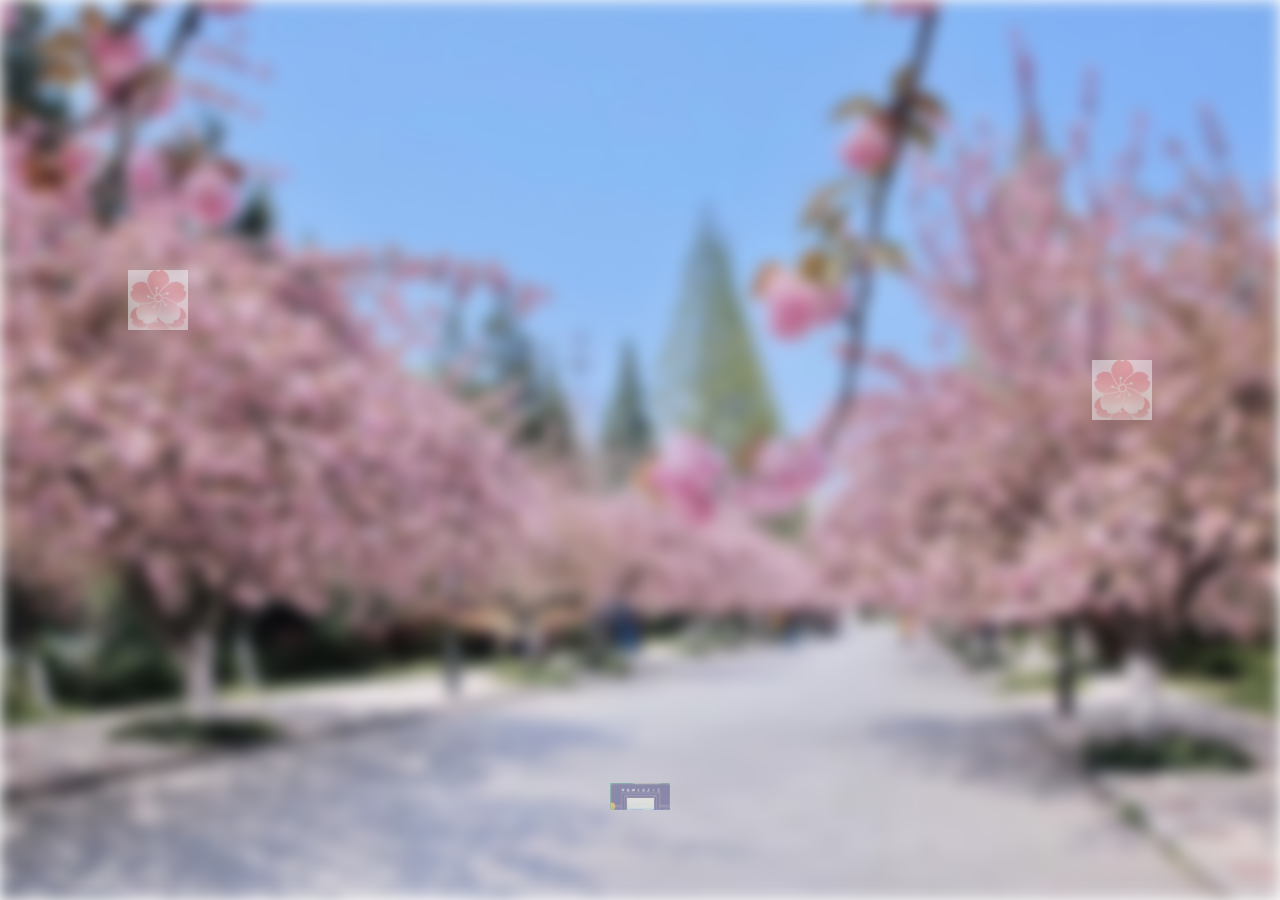
<file: sakura-portal-site/index.html>
<!DOCTYPE html>
<html lang="en">
<head>
  <meta charset="UTF-8" />
  <meta name="viewport" content="width=device-width, initial-scale=1.0"/>
  <title>Sakura Portal</title>
  <link rel="stylesheet" href="style.css"/>
</head>
<body>
  <div class="background"></div>

  <!-- Sakura Icon Left -->
  <a href="https://www.bilibili.com/" target="_blank">
    <img src="icons/sakura-icon.png" class="icon sakura-left" />
  </a>

  <!-- Sakura Icon Right -->
  <img src="icons/sakura-icon.png" class="icon sakura-right" id="video-trigger"/>

  <!-- Video Hidden -->
  <video id="sakura-video" class="video" controls>
    <source src="donghua.mp4" type="video/mp4" />
    Your browser does not support the video tag.
  </video>

  <!-- Gate Icon -->
  <a href="https://chat.qwen.ai/" target="_blank">
    <img src="icons/gate-icon.png" class="icon gate-center"/>
  </a>

  <script src="script.js"></script>
</body>
</html>
</file>
<file: sakura-portal-site/style.css>
body, html {
  margin: 0;
  padding: 0;
  overflow: hidden;
  font-family: sans-serif;
}

.background {
  background: url('background.jpg') no-repeat center center;
  background-size: cover;
  filter: blur(8px);
  position: fixed;
  width: 100%;
  height: 100%;
  z-index: -1;
}

/* Icon Common Style */
.icon {
  width: 60px;
  transition: transform 0.3s;
  cursor: pointer;
  opacity: 0.5; /* 初始隐藏 */
  position: absolute;
}

/* 悬停放大 */
.icon:hover {
  transform: scale(1.5);
  opacity: 1;
}

/* 左边隐藏图标 */
.sakura-left {
  top: 30%;
  left: 10%;
}

/* 右边隐藏图标 */
.sakura-right {
  top: 40%;
  right: 10%;
}

/* 中间门状图标 */
.gate-center {
  bottom: 10%;
  left: 50%;
  transform: translateX(-50%);
}

/* 视频样式 */
.video {
  position: fixed;
  top: 50%;
  left: 50%;
  width: 80%;
  max-width: 800px;
  transform: translate(-50%, -50%);
  display: none;
  z-index: 10;
}
</file>
